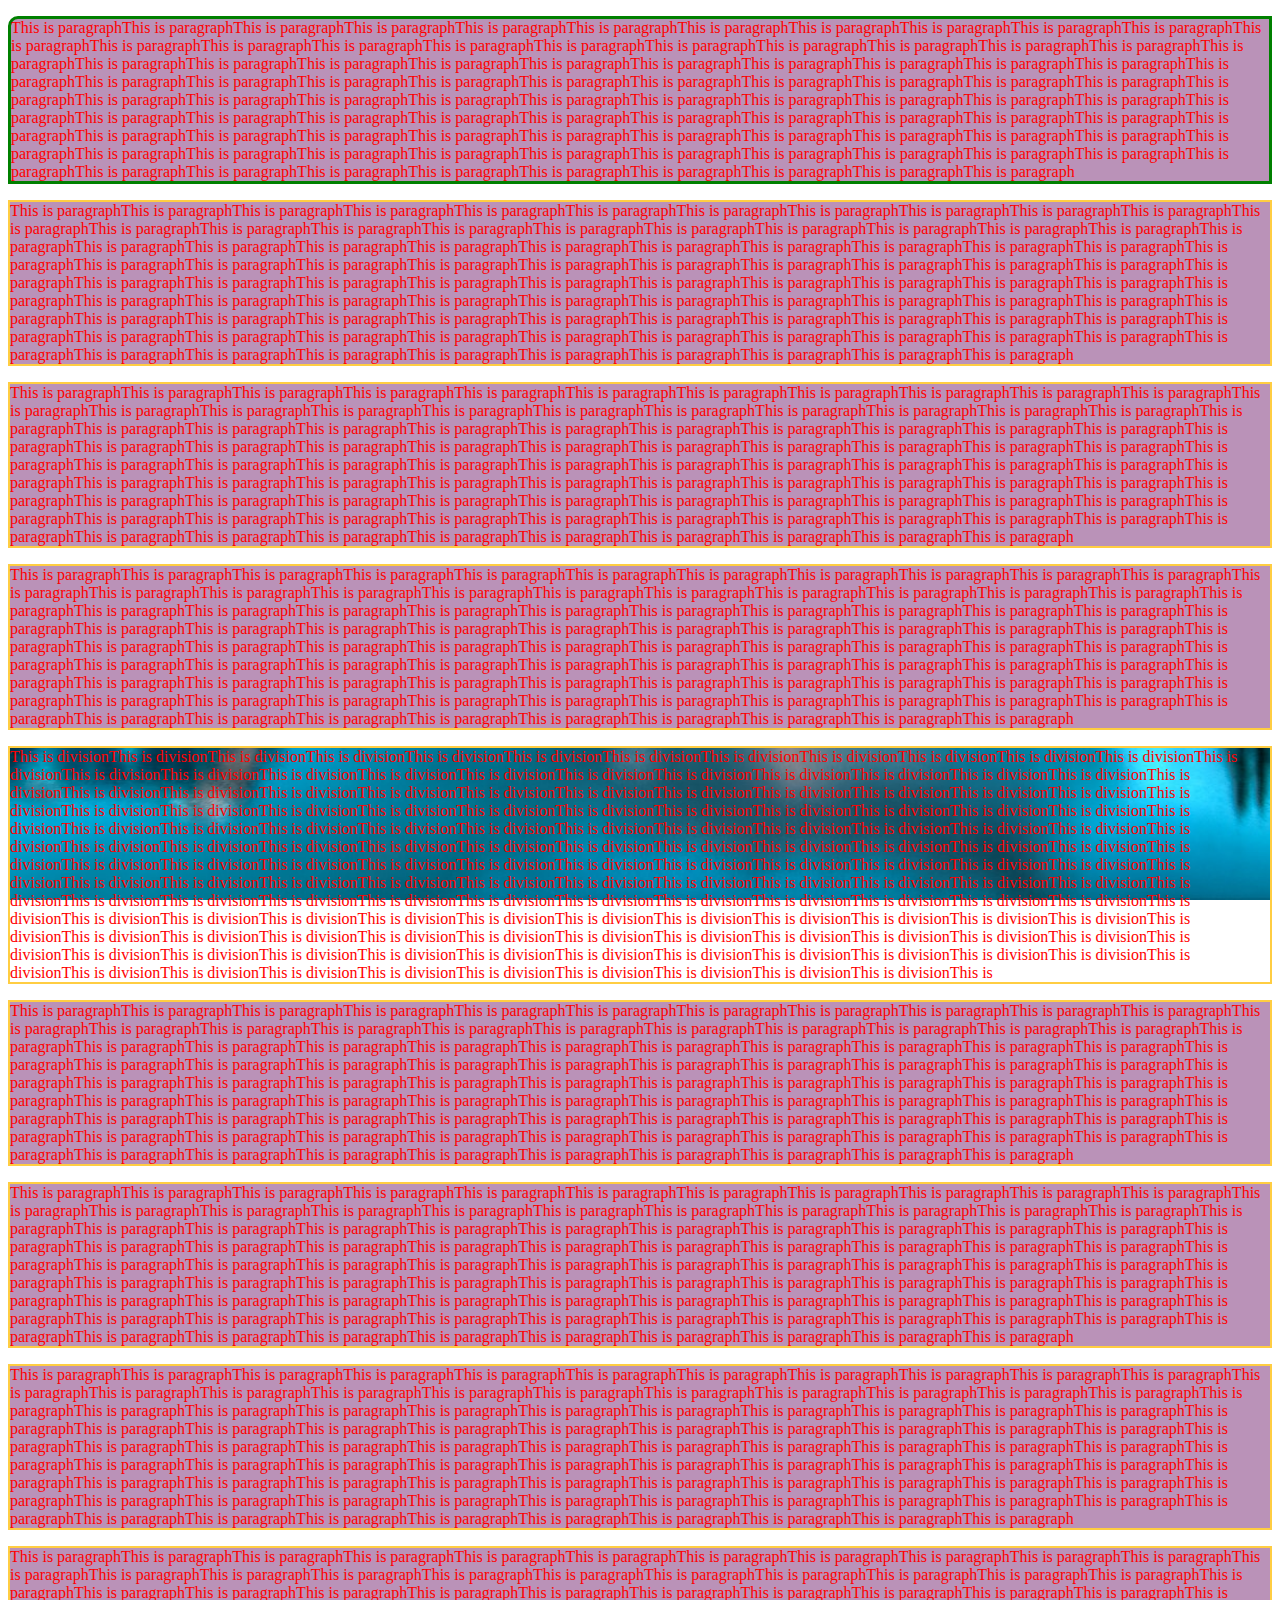
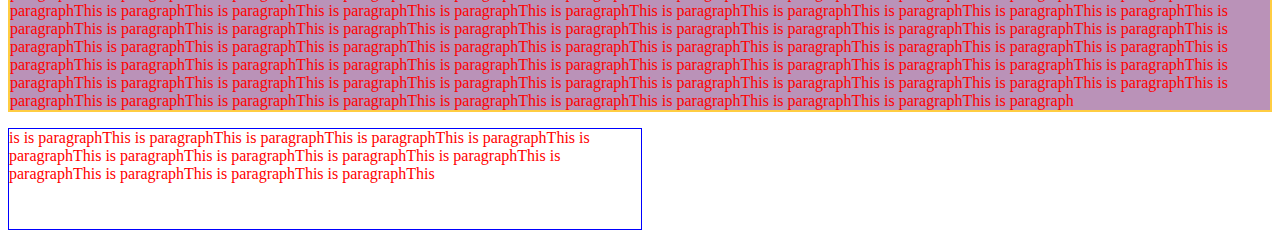
<file: 18_Batch/CSS/index.html>
<!doctype html>
<html>
	<head>
		<title>CSS Class</title>
		<!-- external css file -->
		<link href="css/style.css" rel="stylesheet" type="text/css">
	</head>
	<body>
		<p class="myp">This is paragraphThis is paragraphThis is paragraphThis is paragraphThis is paragraphThis is paragraphThis is paragraphThis is paragraphThis is paragraphThis is paragraphThis is paragraphThis is paragraphThis is paragraphThis is paragraphThis is paragraphThis is paragraphThis is paragraphThis is paragraphThis is paragraphThis is paragraphThis is paragraphThis is paragraphThis is paragraphThis is paragraphThis is paragraphThis is paragraphThis is paragraphThis is paragraphThis is paragraphThis is paragraphThis is paragraphThis is paragraphThis is paragraphThis is paragraphThis is paragraphThis is paragraphThis is paragraphThis is paragraphThis is paragraphThis is paragraphThis is paragraphThis is paragraphThis is paragraphThis is paragraphThis is paragraphThis is paragraphThis is paragraphThis is paragraphThis is paragraphThis is paragraphThis is paragraphThis is paragraphThis is paragraphThis is paragraphThis is paragraphThis is paragraphThis is paragraphThis is paragraphThis is paragraphThis is paragraphThis is paragraphThis is paragraphThis is paragraphThis is paragraphThis is paragraphThis is paragraphThis is paragraphThis is paragraphThis is paragraphThis is paragraphThis is paragraphThis is paragraphThis is paragraphThis is paragraphThis is paragraphThis is paragraphThis is paragraphThis is paragraphThis is paragraphThis is paragraphThis is paragraphThis is paragraphThis is paragraphThis is paragraphThis is paragraphThis is paragraphThis is paragraphThis is paragraphThis is paragraphThis is paragraphThis is paragraphThis is paragraphThis is paragraphThis is paragraphThis is paragraphThis is paragraphThis is paragraphThis is paragraph</p>
		<p>This is paragraphThis is paragraphThis is paragraphThis is paragraphThis is paragraphThis is paragraphThis is paragraphThis is paragraphThis is paragraphThis is paragraphThis is paragraphThis is paragraphThis is paragraphThis is paragraphThis is paragraphThis is paragraphThis is paragraphThis is paragraphThis is paragraphThis is paragraphThis is paragraphThis is paragraphThis is paragraphThis is paragraphThis is paragraphThis is paragraphThis is paragraphThis is paragraphThis is paragraphThis is paragraphThis is paragraphThis is paragraphThis is paragraphThis is paragraphThis is paragraphThis is paragraphThis is paragraphThis is paragraphThis is paragraphThis is paragraphThis is paragraphThis is paragraphThis is paragraphThis is paragraphThis is paragraphThis is paragraphThis is paragraphThis is paragraphThis is paragraphThis is paragraphThis is paragraphThis is paragraphThis is paragraphThis is paragraphThis is paragraphThis is paragraphThis is paragraphThis is paragraphThis is paragraphThis is paragraphThis is paragraphThis is paragraphThis is paragraphThis is paragraphThis is paragraphThis is paragraphThis is paragraphThis is paragraphThis is paragraphThis is paragraphThis is paragraphThis is paragraphThis is paragraphThis is paragraphThis is paragraphThis is paragraphThis is paragraphThis is paragraphThis is paragraphThis is paragraphThis is paragraphThis is paragraphThis is paragraphThis is paragraphThis is paragraphThis is paragraphThis is paragraphThis is paragraphThis is paragraphThis is paragraphThis is paragraphThis is paragraphThis is paragraphThis is paragraphThis is paragraphThis is paragraphThis is paragraphThis is paragraph</p>
		<p>This is paragraphThis is paragraphThis is paragraphThis is paragraphThis is paragraphThis is paragraphThis is paragraphThis is paragraphThis is paragraphThis is paragraphThis is paragraphThis is paragraphThis is paragraphThis is paragraphThis is paragraphThis is paragraphThis is paragraphThis is paragraphThis is paragraphThis is paragraphThis is paragraphThis is paragraphThis is paragraphThis is paragraphThis is paragraphThis is paragraphThis is paragraphThis is paragraphThis is paragraphThis is paragraphThis is paragraphThis is paragraphThis is paragraphThis is paragraphThis is paragraphThis is paragraphThis is paragraphThis is paragraphThis is paragraphThis is paragraphThis is paragraphThis is paragraphThis is paragraphThis is paragraphThis is paragraphThis is paragraphThis is paragraphThis is paragraphThis is paragraphThis is paragraphThis is paragraphThis is paragraphThis is paragraphThis is paragraphThis is paragraphThis is paragraphThis is paragraphThis is paragraphThis is paragraphThis is paragraphThis is paragraphThis is paragraphThis is paragraphThis is paragraphThis is paragraphThis is paragraphThis is paragraphThis is paragraphThis is paragraphThis is paragraphThis is paragraphThis is paragraphThis is paragraphThis is paragraphThis is paragraphThis is paragraphThis is paragraphThis is paragraphThis is paragraphThis is paragraphThis is paragraphThis is paragraphThis is paragraphThis is paragraphThis is paragraphThis is paragraphThis is paragraphThis is paragraphThis is paragraphThis is paragraphThis is paragraphThis is paragraphThis is paragraphThis is paragraphThis is paragraphThis is paragraphThis is paragraphThis is paragraph</p>
		<p>This is paragraphThis is paragraphThis is paragraphThis is paragraphThis is paragraphThis is paragraphThis is paragraphThis is paragraphThis is paragraphThis is paragraphThis is paragraphThis is paragraphThis is paragraphThis is paragraphThis is paragraphThis is paragraphThis is paragraphThis is paragraphThis is paragraphThis is paragraphThis is paragraphThis is paragraphThis is paragraphThis is paragraphThis is paragraphThis is paragraphThis is paragraphThis is paragraphThis is paragraphThis is paragraphThis is paragraphThis is paragraphThis is paragraphThis is paragraphThis is paragraphThis is paragraphThis is paragraphThis is paragraphThis is paragraphThis is paragraphThis is paragraphThis is paragraphThis is paragraphThis is paragraphThis is paragraphThis is paragraphThis is paragraphThis is paragraphThis is paragraphThis is paragraphThis is paragraphThis is paragraphThis is paragraphThis is paragraphThis is paragraphThis is paragraphThis is paragraphThis is paragraphThis is paragraphThis is paragraphThis is paragraphThis is paragraphThis is paragraphThis is paragraphThis is paragraphThis is paragraphThis is paragraphThis is paragraphThis is paragraphThis is paragraphThis is paragraphThis is paragraphThis is paragraphThis is paragraphThis is paragraphThis is paragraphThis is paragraphThis is paragraphThis is paragraphThis is paragraphThis is paragraphThis is paragraphThis is paragraphThis is paragraphThis is paragraphThis is paragraphThis is paragraphThis is paragraphThis is paragraphThis is paragraphThis is paragraphThis is paragraphThis is paragraphThis is paragraphThis is paragraphThis is paragraphThis is paragraphThis is paragraph</p>
		<div>This is divisionThis is divisionThis is divisionThis is divisionThis is divisionThis is divisionThis is divisionThis is divisionThis is divisionThis is divisionThis is divisionThis is divisionThis is divisionThis is divisionThis is divisionThis is divisionThis is divisionThis is divisionThis is divisionThis is divisionThis is divisionThis is divisionThis is divisionThis is divisionThis is divisionThis is divisionThis is divisionThis is divisionThis is divisionThis is divisionThis is divisionThis is divisionThis is divisionThis is divisionThis is divisionThis is divisionThis is divisionThis is divisionThis is divisionThis is divisionThis is divisionThis is divisionThis is divisionThis is divisionThis is divisionThis is divisionThis is divisionThis is divisionThis is divisionThis is divisionThis is divisionThis is divisionThis is divisionThis is divisionThis is divisionThis is divisionThis is divisionThis is divisionThis is divisionThis is divisionThis is divisionThis is divisionThis is divisionThis is divisionThis is divisionThis is divisionThis is divisionThis is divisionThis is divisionThis is divisionThis is divisionThis is divisionThis is divisionThis is divisionThis is divisionThis is divisionThis is divisionThis is divisionThis is divisionThis is divisionThis is divisionThis is divisionThis is divisionThis is divisionThis is divisionThis is divisionThis is divisionThis is divisionThis is divisionThis is divisionThis is divisionThis is divisionThis is divisionThis is divisionThis is divisionThis is divisionThis is divisionThis is divisionThis is divisionThis is divisionThis is divisionThis is divisionThis is divisionThis is divisionThis is divisionThis is divisionThis is divisionThis is divisionThis is divisionThis is divisionThis is divisionThis is divisionThis is divisionThis is divisionThis is divisionThis is divisionThis is divisionThis is divisionThis is divisionThis is divisionThis is divisionThis is divisionThis is divisionThis is divisionThis is divisionThis is divisionThis is divisionThis is divisionThis is divisionThis is divisionThis is divisionThis is divisionThis is divisionThis is divisionThis is divisionThis is divisionThis is divisionThis is divisionThis is divisionThis is divisionThis is divisionThis is divisionThis is divisionThis is divisionThis is divisionThis is divisionThis is divisionThis is divisionThis is divisionThis is divisionThis is divisionThis is divisionThis is divisionThis is divisionThis is </div>
		<p>This is paragraphThis is paragraphThis is paragraphThis is paragraphThis is paragraphThis is paragraphThis is paragraphThis is paragraphThis is paragraphThis is paragraphThis is paragraphThis is paragraphThis is paragraphThis is paragraphThis is paragraphThis is paragraphThis is paragraphThis is paragraphThis is paragraphThis is paragraphThis is paragraphThis is paragraphThis is paragraphThis is paragraphThis is paragraphThis is paragraphThis is paragraphThis is paragraphThis is paragraphThis is paragraphThis is paragraphThis is paragraphThis is paragraphThis is paragraphThis is paragraphThis is paragraphThis is paragraphThis is paragraphThis is paragraphThis is paragraphThis is paragraphThis is paragraphThis is paragraphThis is paragraphThis is paragraphThis is paragraphThis is paragraphThis is paragraphThis is paragraphThis is paragraphThis is paragraphThis is paragraphThis is paragraphThis is paragraphThis is paragraphThis is paragraphThis is paragraphThis is paragraphThis is paragraphThis is paragraphThis is paragraphThis is paragraphThis is paragraphThis is paragraphThis is paragraphThis is paragraphThis is paragraphThis is paragraphThis is paragraphThis is paragraphThis is paragraphThis is paragraphThis is paragraphThis is paragraphThis is paragraphThis is paragraphThis is paragraphThis is paragraphThis is paragraphThis is paragraphThis is paragraphThis is paragraphThis is paragraphThis is paragraphThis is paragraphThis is paragraphThis is paragraphThis is paragraphThis is paragraphThis is paragraphThis is paragraphThis is paragraphThis is paragraphThis is paragraphThis is paragraphThis is paragraphThis is paragraphThis is paragraph</p>
		<p>This is paragraphThis is paragraphThis is paragraphThis is paragraphThis is paragraphThis is paragraphThis is paragraphThis is paragraphThis is paragraphThis is paragraphThis is paragraphThis is paragraphThis is paragraphThis is paragraphThis is paragraphThis is paragraphThis is paragraphThis is paragraphThis is paragraphThis is paragraphThis is paragraphThis is paragraphThis is paragraphThis is paragraphThis is paragraphThis is paragraphThis is paragraphThis is paragraphThis is paragraphThis is paragraphThis is paragraphThis is paragraphThis is paragraphThis is paragraphThis is paragraphThis is paragraphThis is paragraphThis is paragraphThis is paragraphThis is paragraphThis is paragraphThis is paragraphThis is paragraphThis is paragraphThis is paragraphThis is paragraphThis is paragraphThis is paragraphThis is paragraphThis is paragraphThis is paragraphThis is paragraphThis is paragraphThis is paragraphThis is paragraphThis is paragraphThis is paragraphThis is paragraphThis is paragraphThis is paragraphThis is paragraphThis is paragraphThis is paragraphThis is paragraphThis is paragraphThis is paragraphThis is paragraphThis is paragraphThis is paragraphThis is paragraphThis is paragraphThis is paragraphThis is paragraphThis is paragraphThis is paragraphThis is paragraphThis is paragraphThis is paragraphThis is paragraphThis is paragraphThis is paragraphThis is paragraphThis is paragraphThis is paragraphThis is paragraphThis is paragraphThis is paragraphThis is paragraphThis is paragraphThis is paragraphThis is paragraphThis is paragraphThis is paragraphThis is paragraphThis is paragraphThis is paragraphThis is paragraphThis is paragraph</p>
		<p>This is paragraphThis is paragraphThis is paragraphThis is paragraphThis is paragraphThis is paragraphThis is paragraphThis is paragraphThis is paragraphThis is paragraphThis is paragraphThis is paragraphThis is paragraphThis is paragraphThis is paragraphThis is paragraphThis is paragraphThis is paragraphThis is paragraphThis is paragraphThis is paragraphThis is paragraphThis is paragraphThis is paragraphThis is paragraphThis is paragraphThis is paragraphThis is paragraphThis is paragraphThis is paragraphThis is paragraphThis is paragraphThis is paragraphThis is paragraphThis is paragraphThis is paragraphThis is paragraphThis is paragraphThis is paragraphThis is paragraphThis is paragraphThis is paragraphThis is paragraphThis is paragraphThis is paragraphThis is paragraphThis is paragraphThis is paragraphThis is paragraphThis is paragraphThis is paragraphThis is paragraphThis is paragraphThis is paragraphThis is paragraphThis is paragraphThis is paragraphThis is paragraphThis is paragraphThis is paragraphThis is paragraphThis is paragraphThis is paragraphThis is paragraphThis is paragraphThis is paragraphThis is paragraphThis is paragraphThis is paragraphThis is paragraphThis is paragraphThis is paragraphThis is paragraphThis is paragraphThis is paragraphThis is paragraphThis is paragraphThis is paragraphThis is paragraphThis is paragraphThis is paragraphThis is paragraphThis is paragraphThis is paragraphThis is paragraphThis is paragraphThis is paragraphThis is paragraphThis is paragraphThis is paragraphThis is paragraphThis is paragraphThis is paragraphThis is paragraphThis is paragraphThis is paragraphThis is paragraphThis is paragraph</p>
		<p>This is paragraphThis is paragraphThis is paragraphThis is paragraphThis is paragraphThis is paragraphThis is paragraphThis is paragraphThis is paragraphThis is paragraphThis is paragraphThis is paragraphThis is paragraphThis is paragraphThis is paragraphThis is paragraphThis is paragraphThis is paragraphThis is paragraphThis is paragraphThis is paragraphThis is paragraphThis is paragraphThis is paragraphThis is paragraphThis is paragraphThis is paragraphThis is paragraphThis is paragraphThis is paragraphThis is paragraphThis is paragraphThis is paragraphThis is paragraphThis is paragraphThis is paragraphThis is paragraphThis is paragraphThis is paragraphThis is paragraphThis is paragraphThis is paragraphThis is paragraphThis is paragraphThis is paragraphThis is paragraphThis is paragraphThis is paragraphThis is paragraphThis is paragraphThis is paragraphThis is paragraphThis is paragraphThis is paragraphThis is paragraphThis is paragraphThis is paragraphThis is paragraphThis is paragraphThis is paragraphThis is paragraphThis is paragraphThis is paragraphThis is paragraphThis is paragraphThis is paragraphThis is paragraphThis is paragraphThis is paragraphThis is paragraphThis is paragraphThis is paragraphThis is paragraphThis is paragraphThis is paragraphThis is paragraphThis is paragraphThis is paragraphThis is paragraphThis is paragraphThis is paragraphThis is paragraphThis is paragraphThis is paragraphThis is paragraphThis is paragraphThis is paragraphThis is paragraphThis is paragraphThis is paragraphThis is paragraphThis is paragraphThis is paragraphThis is paragraphThis is paragraphThis is paragraphThis is paragraphThis is paragraph</p>

		<div class="myDiv">
			is is paragraphThis is paragraphThis is paragraphThis is paragraphThis is paragraphThis is paragraphThis is paragraphThis is paragraphThis is paragraphThis is paragraphThis is paragraphThis is paragraphThis is paragraphThis is paragraphThis
		</div>
	</body>
</html>

<!-- 
css:

What is CSS?
Cascading style sheet. 

syntax:

	selector{
			property_name:property_value;
			property_name:property_value;
		}

How to CSS:

	1) inline CSS.
		style="property_name:property_value;property_name:property_value;"
	2) internal CSS.
		Internal css should write in head section using <style>.......</style>
	3) external CSS.
	
		external css File create with extension .css
		external will be connected with html file in head section using <link href="file_path" rel="stylesheet" type="text/css">
		
		
CSS Selector:
	1) Element Selector => Tag name 
	
	2) ID selector => ID attributes => unique
		
	3) Class Selector => Class Attributes => multiple




CSS Color:

	background-color/border-color/color

	1) specific color name: red/green/blue, orange,
		backgrond-color: red;

		color: green;

		border-color: blue;
		border : 1px solid blue;

	2) rgb color: 
		syntax: rgb(0-255,0-255,0-255)
				rgb(100,25,220) 

		backgrond-color: rgb(100,25,220) ;

		color: rgb(100,25,220) ;

		border-color: rgb(100,25,220) ;
		border : 1px solid rgb(100,25,220);

		rgba(0-255,0-255,0-255,0-1)

software: pixie

	3) hex color: 
		0-9,A,B,C,D, E, F
		syntax: #rrggbb

				#ffccaa;
				#23fc90;

		backgrond-color: rgb(100,25,220) ;

		color: rgb(100,25,220) ;

		border-color: rgb(100,25,220) ;
		border : 1px solid rgb(100,25,220);


CSS background:

	background-color: red/#54fc29/rgb/rgba
	background-image: url('image location');
	background-repeat: repeat/repeat-x/repeat-y/no-repeat
	background-size: contain/cover
	background-position:center;
	background-attachment: fixed/scroll;

CSS Border:

	border-style: dotted/dashed/solid/inset/outset
	border-width:5px
	border-color:red/#54fc29/rgb/rgba

	border: width style color;
	border: 5px inset red;
	border-left: 5px inset red;
	border-right: 5px inset red;
	border-top: 5px inset red;
	border-bottom: 5px inset red;

	border-radius:5px;
	border-top-left-radius: 10px;


CSS height/width:

height:100px;
width:50%


CSS Margin/Padding:



 -->
</file>
<file: 18_Batch/CSS/css/style.css>
/*body{
	background-image: url('../img/banner.jpg');
	background-repeat: repeat-y;
}*/
div{
	/*background-color: rgb(117,38,114);*/
	background-image: url('../img/bg.jpg');
	border:2px solid #ffcd42;
	color:red;
	background-repeat: no-repeat;
	background-size: cover;
	background-position: center;
	background-attachment: fixed;
}
p{
	background-color: rgba(117,38,114,0.5);
	border:2px solid #ffcd42;
	color:red;
}
.myp{
	/*border-style: inset;
	border-width: 5px;
	border-color: red;*/
	/*border-top: 5px dotted red;
	border-bottom: 8px inset green;
	border-left: 10px dashed red;
	border-right: 5px inset blue;*/

	border: 3px solid green;
	border-top-left-radius: 10px;
}

.myDiv{
	border:1px solid blue;
	width: 50%;
	height: 100px;
}
</file>
